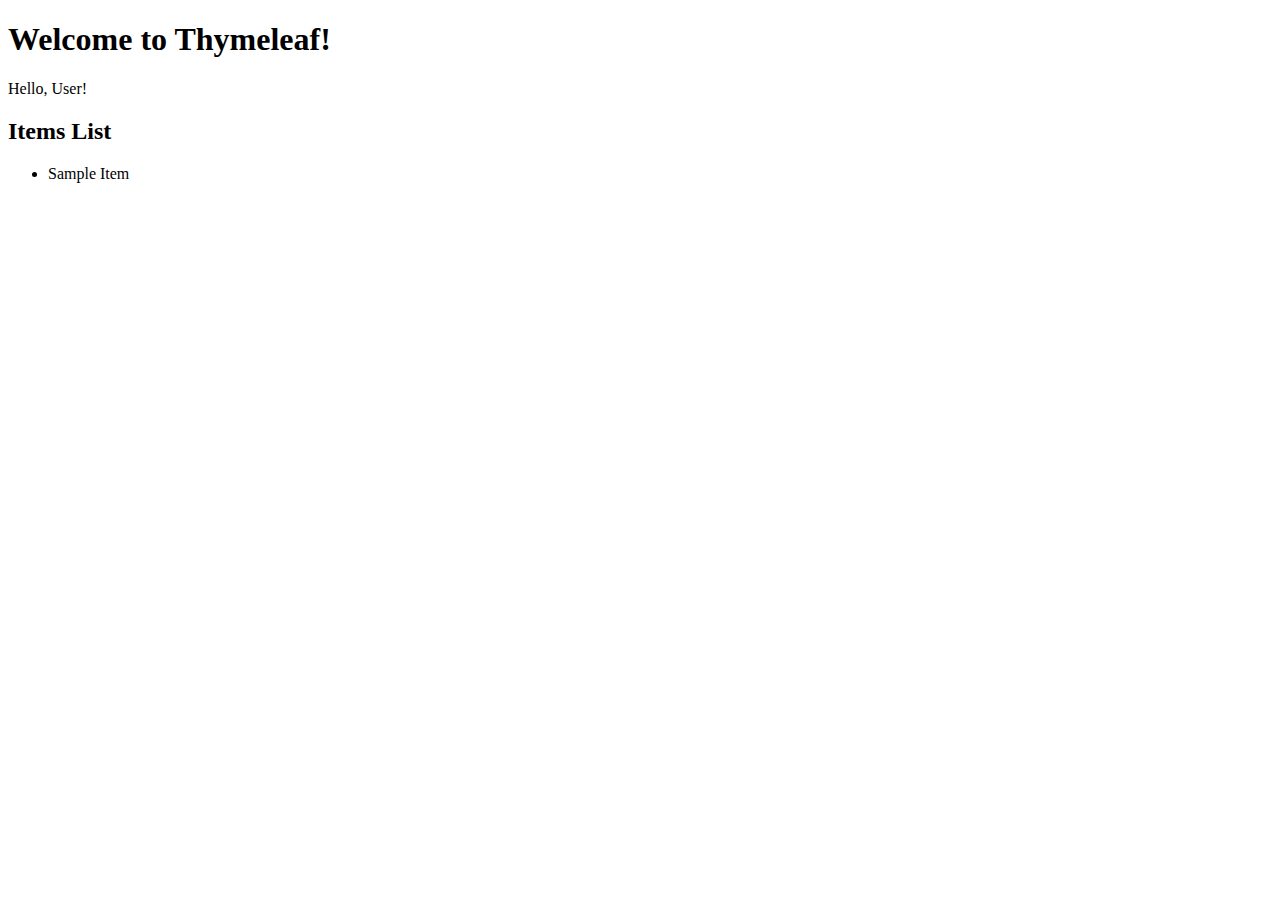
<file: src/main/resources/templates/index.html>
<!DOCTYPE html>
<html xmlns:th="http://www.thymeleaf.org">
<head>
    <meta charset="UTF-8">
    <title>Welcome</title>
</head>
<body>
    <h1>Welcome to Thymeleaf!</h1>
    
    <p th:text="'Hello, ' + ${name} + '!'">Hello, User!</p>
    
    <h2>Items List</h2>
    <ul>
        <li th:each="item : ${items}" th:text="${item}">Sample Item</li>
    </ul>
</body>
</html>
</file>
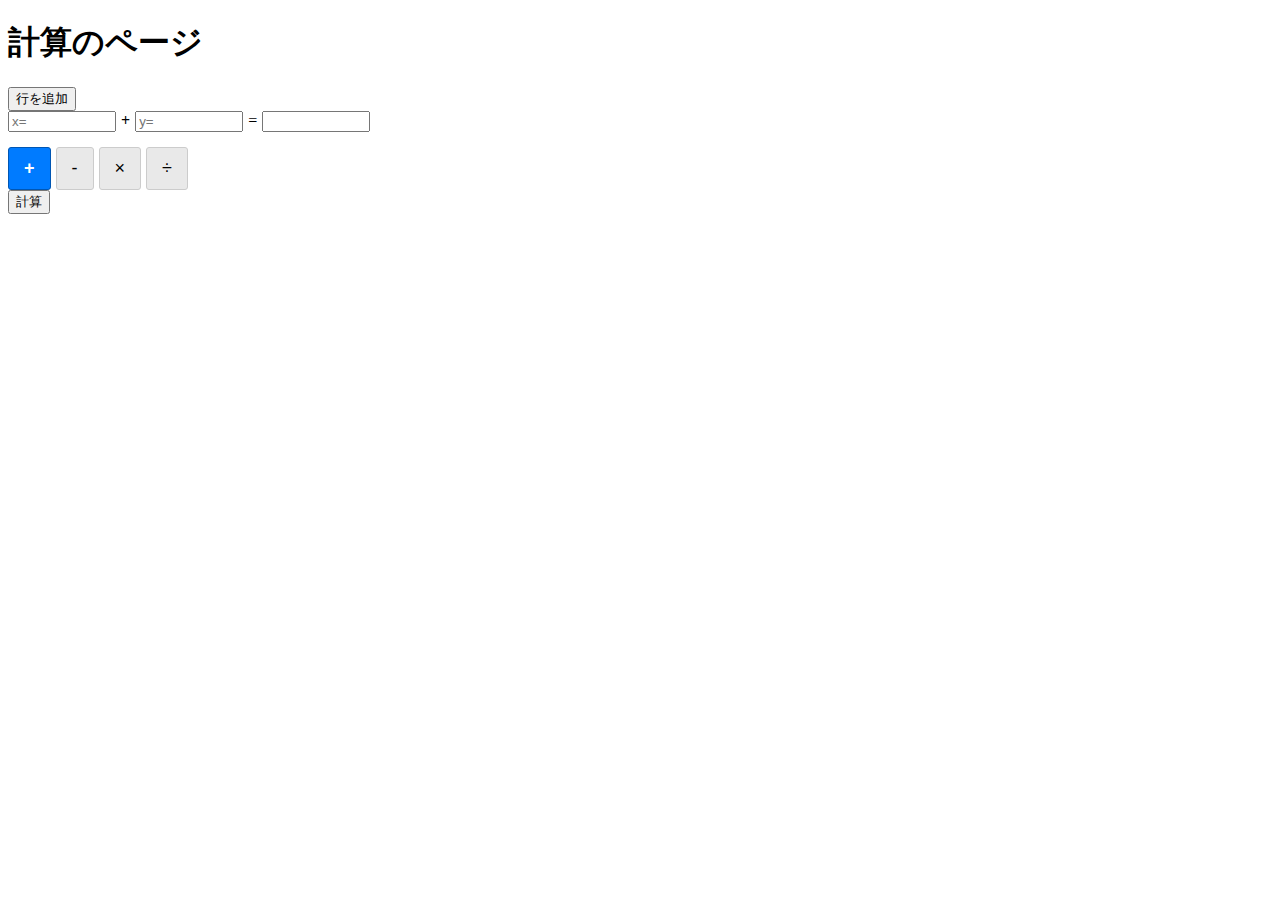
<file: src/main/resources/templates/sample1/index.html>
<!DOCTYPE html>
<html xmlns:th="http://www.thymeleaf.org">

<head>
	<meta charset="UTF-8">
	<title>計算のページ</title>
	<style>
		/* --- 既存スタイル (省略) --- */
		#keypad {
			position: absolute;
			padding: 10px;
			background-color: #f0f0f0;
			border: 1px solid #ccc;
			border-radius: 5px;
			z-index: 100;
		}

		.keypad-hidden {
			display: none;
		}

		.keypad-grid {
			display: grid;
			grid-template-columns: repeat(3, 1fr);
			gap: 5px;
		}

		#keypad button {
			padding: 15px;
			font-size: 18px;
			cursor: pointer;
			border: none;
			background-color: #fff;
			border-radius: 3px;
			transition: background-color 0.2s;
		}

		#operators {
			margin-top: 10px;
			display: flex;
			gap: 5px;
			width: fit-content;
		}

		.operator-btn {
			padding: 10px 15px;
			font-size: 18px;
			cursor: pointer;
			border: 1px solid #ccc;
			background-color: #e9e9e9;
			border-radius: 3px;
			flex-grow: 0;
			width: auto;
		}

		.operator-btn.selected {
			background-color: #007bff;
			color: white;
			border-color: #0056b3;
			font-weight: bold;
		}

		.calculation-row-group {
			margin-bottom: 10px;
		}

		.calculation-row input[type="text"] {
			width: 100px;
		}

		.calculation-row {
			display: flex;
			align-items: center;
			margin-bottom: 5px;
			gap: 5px;
		}

		.calculation-row span {
			font-weight: bold;
		}

		/* 筆算表示領域のスタイル */
		.calculation-process {
			margin-left: 0;
			padding-left: 0;
			display: flex;
			flex-direction: column;
			align-items: flex-start;
			font-size: 18px;
			color: #333;
			width: fit-content;
		}

		.math-row {
			display: grid;
			grid-template-columns: 20px repeat(var(--cols), 1fr);
			font-family: monospace;
			line-height: 1.2;
		}

		.digit {
			text-align: center;
			min-width: 1.1em;
		}

		.operator-cell {
			grid-column: 1;
			text-align: center;
			font-weight: bold;
		}

		/* 加算・減算・乗算の線 */
		.horizontal-line {
			display: grid;
			grid-template-columns: 20px repeat(var(--cols), 1fr);
			width: 100%;
			margin-top: -2px;
			margin-bottom: 2px;
		}

		.line-area {
			grid-column: 2 / span var(--cols);
			border-bottom: 2px solid #333;
		}

		.carry-row .digit {
			font-size: 12px;
			line-height: 1;
			min-height: 12px;
			color: red;
		}

		.multiplication-line {
			display: grid;
			grid-template-columns: 20px repeat(var(--cols), 1fr);
			width: 100%;
			margin-top: -2px;
			margin-bottom: 2px;
		}

		.multiplication-line .line-area {
			grid-column: 2 / span var(--cols);
			border-bottom: 1px solid #777;
		}

		/* --- 割り算専用スタイル 💡 修正 --- */
		.division-container {
			display: flex;
			flex-direction: column;
			align-items: flex-start;
			font-family: monospace;
			font-size: 18px;
			/* 割り算のレイアウト全体の幅を調整 */
			max-width: 300px;
		}

		.quotient-row {
			border-bottom: 2px solid #333;
			padding-bottom: 2px;
			min-height: 1.2em;
			margin-left: 10px;
			display: flex;
			/* 商をフレックスで配置 */
			justify-content: flex-end;
			width: 100%;
		}

		.quotient-digit {
			min-width: 1.1em;
			text-align: center;
		}

		.division-main {
			display: flex;
			align-items: flex-start;
		}

		.division-symbol {
			border-left: 2px solid #333;
			border-bottom: 2px solid #333;
			padding-left: 5px;
			padding-right: 5px;
			line-height: 1.2;
			margin-top: -2px;
			font-weight: bold;
			min-height: 1.2em;
		}

		.division-steps {
			display: flex;
			flex-direction: column;
			margin-left: 5px;
			min-width: 100px;
		}

		.step-row {
			display: flex;
			/* 右寄せを維持するためflex-end */
			justify-content: flex-end;
			width: 100%;
			line-height: 1.2;
		}

		/* 割られる数、引き算の行 */
		.step-content {
			display: flex;
			justify-content: flex-end;
			min-width: 100px;
		}

		.step-digit {
			min-width: 1.1em;
			text-align: center;
		}

		.step-operator {
			min-width: 1.1em;
			text-align: right;
			font-weight: bold;
		}

		.step-line {
			border-bottom: 1px solid #777;
			margin-top: -2px;
			margin-bottom: 2px;
			width: 100%;
		}

		.remainder-line {
			padding-top: 5px;
			font-weight: bold;
			width: 100%;
			text-align: right;
		}
	</style>
</head>

<body>
	<h1>計算のページ</h1>

	<button type="button" id="addRowButton">行を追加</button>
	<br>

	<form action="/calculate" method="post" id="calculationForm">

		<div id="calculationRowsContainer">

			<div class="calculation-row-group" id="group_1">
				<div class="calculation-row">
					<input type="text" id="number1_1" name="number1_1" placeholder="x=" readonly>

					<span id="operator_1" data-operator="+">+</span>

					<input type="text" id="number2_1" name="number2_1" placeholder="y=" readonly>
					=
					<input type="text" id="result_1" name="result_1" readonly>
				</div>
				<div id="process_1" class="calculation-process"></div>
			</div>
		</div>

		<div id="operators">
			<button type="button" class="operator-btn selected" data-operator="+" id="op_add">+</button>
			<button type="button" class="operator-btn" data-operator="-" id="op_subtract">-</button>
			<button type="button" class="operator-btn" data-operator="*" id="op_multiply">×</button>
			<button type="button" class="operator-btn" data-operator="/" id="op_divide">÷</button>
		</div>

		<button type="submit" id="calculateSubmit">計算</button>
	</form>

	<div id="keypad" class="keypad-hidden">
		<div class="keypad-grid">
			<button data-value="7">7</button>
			<button data-value="8">8</button>
			<button data-value="9">9</button>
			<button data-value="4">4</button>
			<button data-value="5">5</button>
			<button data-value="6">6</button>
			<button data-value="1">1</button>
			<button data-value="2">2</button>
			<button data-value="3">3</button>
			<button data-value="C" class="clear-key">C</button>
			<button data-value="0">0</button>
			<button data-value="." class="decimal-key">.</button>
		</div>
	</div>
	<noscript>JavaScriptを有効にしてください。</noscript>
    <script th:src="@{/js/app.js}"></script>
</body>

</html>
</file>
